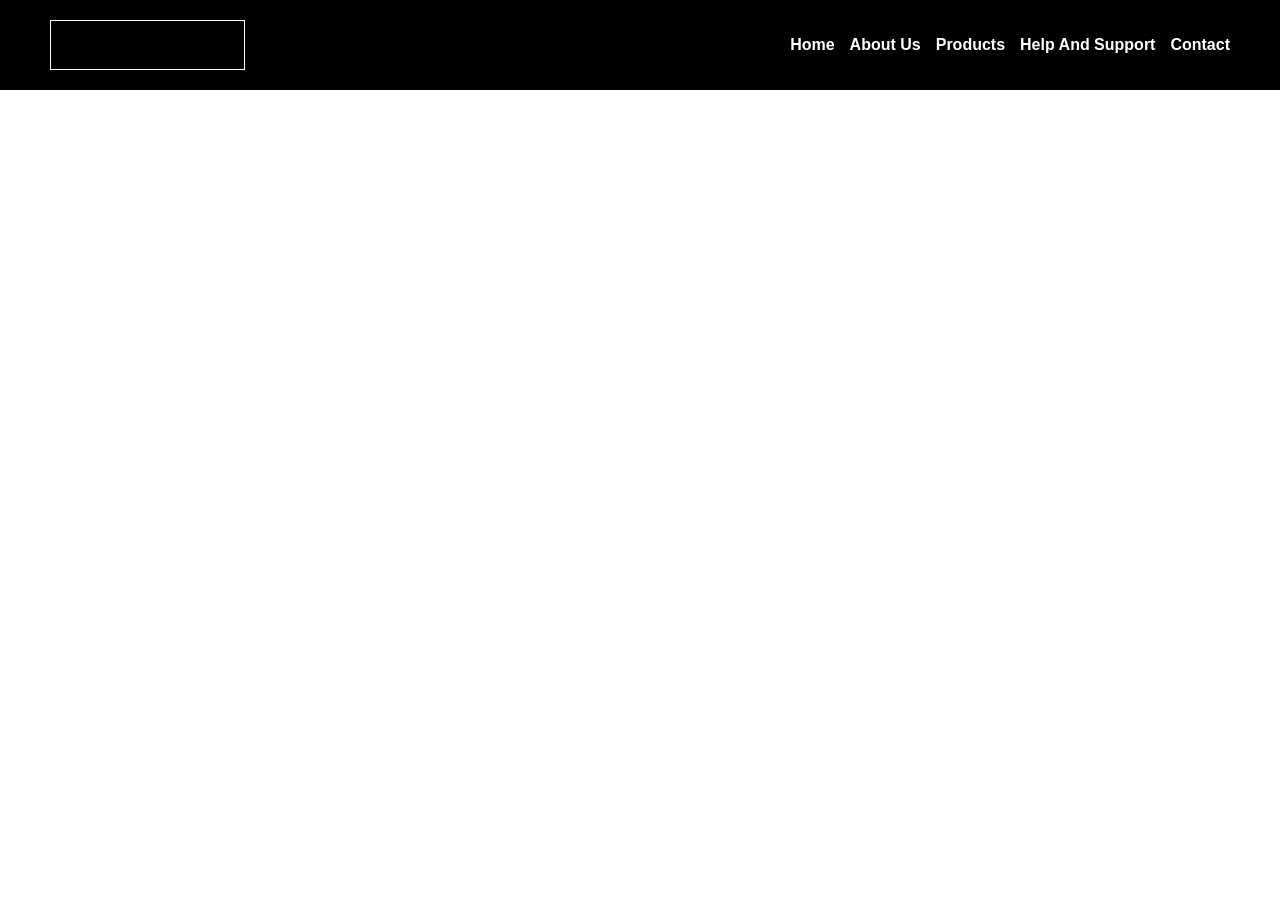
<file: about.html>
<!DOCTYPE html>
<html lang="en">

<head>
    <meta charset="UTF-8">
    <meta name="viewport" content="width=device-width, initial-scale=1.0">
    <title>About Page</title>
    <link rel="stylesheet" href="assets/css/style.css">
</head>

<body>


    <header>
        <h2 class="logo" id="abc">Hello World</h2>
        <ul>
            <li class="firstlink"><a href="index.html">Home</a></li>
            <li><a href="about.html">About Us</a></li>
            <li><a href="products.html">Products</a></li>
            <li><a href="hs.html">Help And Support</a></li>
            <li><a href="contact.html">Contact</a></li>
        </ul>
    </header>




</body>

</html>
</file>
<file: assets/css/style.css>
/* All Elements Target */
* {
    margin: 0;
    padding: 0;
    box-sizing: border-box;
    color: black;
    font-family: sans-serif;
}

/* Header Starts */
header {
    z-index: 100;
    width: 100%;
    position: fixed;
    padding: 20px 50px;
    background-color: black;
    display: flex;
    align-items: center;
    justify-content: space-between;
}

header .logo {
    z-index: 10;
    position: relative;
    padding: 10px 30px;
    border: 1px solid white;
    overflow: hidden;
}

header .logo .black {
    z-index: 1;
    top: -135px;
    left: 0;
    position: absolute;
    height: 250px;
    width: 100px;
    transform: rotate(70deg);
    background-color: black;
}

header .logo .red {
    top: -100px;
    z-index: 0;
    right: 0;
    position: absolute;
    height: 250px;
    width: 100px;
    transform: rotate(70deg);
    background-color: red;
}


header .logo h2 {
    z-index: 8;
    position: relative;
    color: white;
}

header ul {
    display: flex;
    gap: 15px;
    text-decoration: none;
    list-style: none;
}

header ul li {
    z-index: 10;
    position: relative;
}

header ul li::before {
    z-index: 100;

    position: absolute;
    content: "";
    left: 0;
    bottom: -1.5px;
    width: 0;
    height: 2px;
    background-color: red;
    transition: 1s;
}

header ul li:hover::before {
    width: 50%;
}


header ul li::after {
    position: absolute;
    z-index: 100;
    content: "";
    right: 0;
    bottom: -1.5px;
    width: 0;
    height: 2px;
    background-color: purple;
    transition: 1s;
}

header ul li:hover::after {
    width: 50%;
}

header ul li a {
    z-index: 100000;
    position: relative;
    color: white;
    font-weight: bold;
    text-decoration: none;
}

header ul li a::before {
    position: absolute;
    z-index: -1;
    content: "";
    width: 50%;
    height: 0;
    left: 0;
    top: 0;
    background-color: red;
    transition: 1s;
}

header ul li a:hover::before {
    height: 100%;
}

header ul li a::after {
    position: absolute;
    z-index: -1;
    right: 0;
    top: 0;
    content: "";
    width: 50%;
    height: 0px;
    background-color: purple;
    transition: 1s;
}

header ul li a:hover::after {
    height: 100%;
}

/* Header Ends */

/* Hero Area Starts */

.hero {
    overflow-x: hidden;
    margin-top: 90;
    padding: 20px 0;
    width: 100%;
    background-color: black;
    display: flex;
    align-items: center;
    justify-content: space-evenly;
}

.hero .content {
    width: 30%;
    display: flex;
    flex-direction: column;
    align-items: start;
    gap: 15px;
}

/* Compound Selector */
.hero .content h2,
.hero .content p {
    color: white;
}

.hero .content h2 {
    animation: heading-slide 2s ease forwards;
}

@keyframes heading-slide {
    0% {
        opacity: 0;
        transform: translateX(-200px);
    }

    100% {
        opacity: 1;
    }
}

.hero .content p {
    animation: para-slide 3s ease forwards;
}

@keyframes para-slide {
    0% {
        opacity: 0;
        transform: translateX(-200px);
    }

    100% {
        opacity: 1;
    }
}

.hero .content button {
    padding: 15px 40px;
    letter-spacing: 2px;
    font-weight: bold;
    animation: button-movement 4s ease forwards;
}

@keyframes button-movement {
    0% {
        opacity: 0;
        transform: translateY(-50px);
    }

    100% {
        opacity: 1;
    }
}

.hero .image img {
    width: 300px;
    /* transform: translateX(200px); */
    animation: image-fadding 3s ease forwards;
}

@keyframes image-fadding {
    0% {
        opacity: 0;
        transform: translateX(100px);
    }

    100% {
        opacity: 1;
    }
}

/* Hero Ends */


/* Product Section Starts  */


.products {
    width: 100%;
    display: flex;
    flex-direction: column;
}

.products .top {
    background-color: black;
    display: flex;
    flex-direction: column;
    align-items: center;
    justify-content: center;
    padding: 20px 0;
    gap: 10px;
}

.products .top .title {
    font-size: 40px;
}

.products .top .title,
.products .top a {
    color: white;
    text-decoration: none;
}

.products .cards {
    padding: 30px 20px;
    display: flex;
    align-items: center;
    justify-content: space-evenly;
    flex-wrap: wrap;
    background-color: black;
    gap: 20px;
}

.products .cards .card {
    overflow: hidden;
    border-radius: 10px;
    padding: 0 0 20px 0;
    width: 300px;
    background-color: rgb(20, 20, 20);
    display: flex;
    flex-direction: column;
    align-items: center;
}

.products .cards .card:hover img {
    transform: scale(1.2);
}

.products .cards .card img {
    transition: 1s;
    width: 100%;
}

.products .cards .card .productTitle,
.products .cards .card .productPrice,
.products .cards .card .productdesc {
    padding: 10px 0 0 10px;
    color: white;
}

.products .cards .card .productdesc {
    text-align: center;
}

.products .cards .card button {
    border-radius: 50px;
    margin-top: 20px;
    padding: 15px 50px;
    font-size: 22px;

    background-color: black;
    border: 2px solid brown;
    transition: 2s;
}

.products .cards .card button a {
    color: white;
    text-decoration: none;
    font-weight: bold;
}


.products .cards .card button:hover {
    background-color: brown;
}

.products .cards .card button:hover a {
    color: black;
}


/* Products Section Ends */


/* Contact Section Starts */


.contact {
    width: 100%;
    background-color: black;
    display: flex;
    align-items: center;
    justify-content: space-evenly;
    padding: 30px 20px;
}

.contact .formArea {
    display: flex;
    flex-direction: column;
    gap: 20px;
}

.contact .formArea h2 {
    color: white;
}

.contact form {
    padding: 30px 0;
    border: 1px solid white;
    display: flex;
    flex-direction: column;
    align-items: center;
    gap: 20px;
}

.contact form .field {
    padding: 10px 0 10px 5px;
    background-color: black;
    color: white;
    outline: none;
    border: none;
}


.contact form .btnsubmit {
    padding: 10px 30px;
    background-color: black;
    color: white;
    font-weight: bold;
    border: none;
    transition: 1s;
}

.contact form .btnsubmit:hover {
    background-color: white;
    color: black;
    border: 1px solid black;
}

.contact form input {
    border: 2px solid white !important;
}



/* Contact Section Ends */


/* Footer */

footer {
    width: 100%;
    padding: 30px 0 0 0;
    background-color: black;
}

footer .top {
    padding: 0 0 20px 0;
    /* background-color: aqua; */
    display: flex;
    justify-content: space-evenly;
    align-items: center;
}


footer .logo {
    z-index: 10;
    position: relative;
    padding: 10px 30px;
    border: 1px solid white;
    overflow: hidden;
}

footer .logo .black {
    z-index: 1;
    top: -135px;
    left: 0;
    position: absolute;
    height: 250px;
    width: 100px;
    transform: rotate(70deg);
    background-color: black;
}

footer .logo .red {
    top: -100px;
    z-index: 0;
    right: 0;
    position: absolute;
    height: 250px;
    width: 100px;
    transform: rotate(70deg);
    background-color: red;
}


footer .logo h2 {
    z-index: 8;
    position: relative;
    color: white;
}

footer .top ul li {
    list-style: none;
}

footer .top ul li a {
    text-decoration: none;
    color: white;
    font-weight: bold;
}

footer ul {
    display: flex;
    flex-direction: column;
    gap: 5px;
}

footer .bottom {
    width: 100%;
    height: 50px;
    display: flex;
    align-items: center;
    justify-content: center;
}

footer .bottom p {
    color: white;
}



.nav-menu-icon,
.nav-close-icon {
    display: none;
    color: blue;
}


/* Mobile Screen */
@media screen and (max-width:767px) {
    .nav-menu-icon {
        display: block;
        color: red;
    }

    .nav-close-icon {
        font-size: 20px;
        position: fixed;
        z-index: 1000;
        top: 20px;
        right: 20px;
        display: none;
        color: red;
    }


    .mobile-nav {
        display: none;
        z-index: 12;
        background-color: black;
        position: absolute;
        top: 0;
        left: 0;
        width: 100%;
        /* ViewPort Height */
        height: 100vh;
        flex-direction: column;
        align-items: center;
        justify-content: center;
    }

    .mobile-nav.active {
        display: flex;

    }

    .hero {
        flex-direction: column;
    }

    .contact {
        flex-direction: column;
    }

    footer .top {
        flex-direction: column;
        align-items: start;
    }

    /* .nav-menu-icon:hover~.mobile-nav {
        display: flex;
    } */

}

.abcd {
    text-decoration: none;
}
</file>
